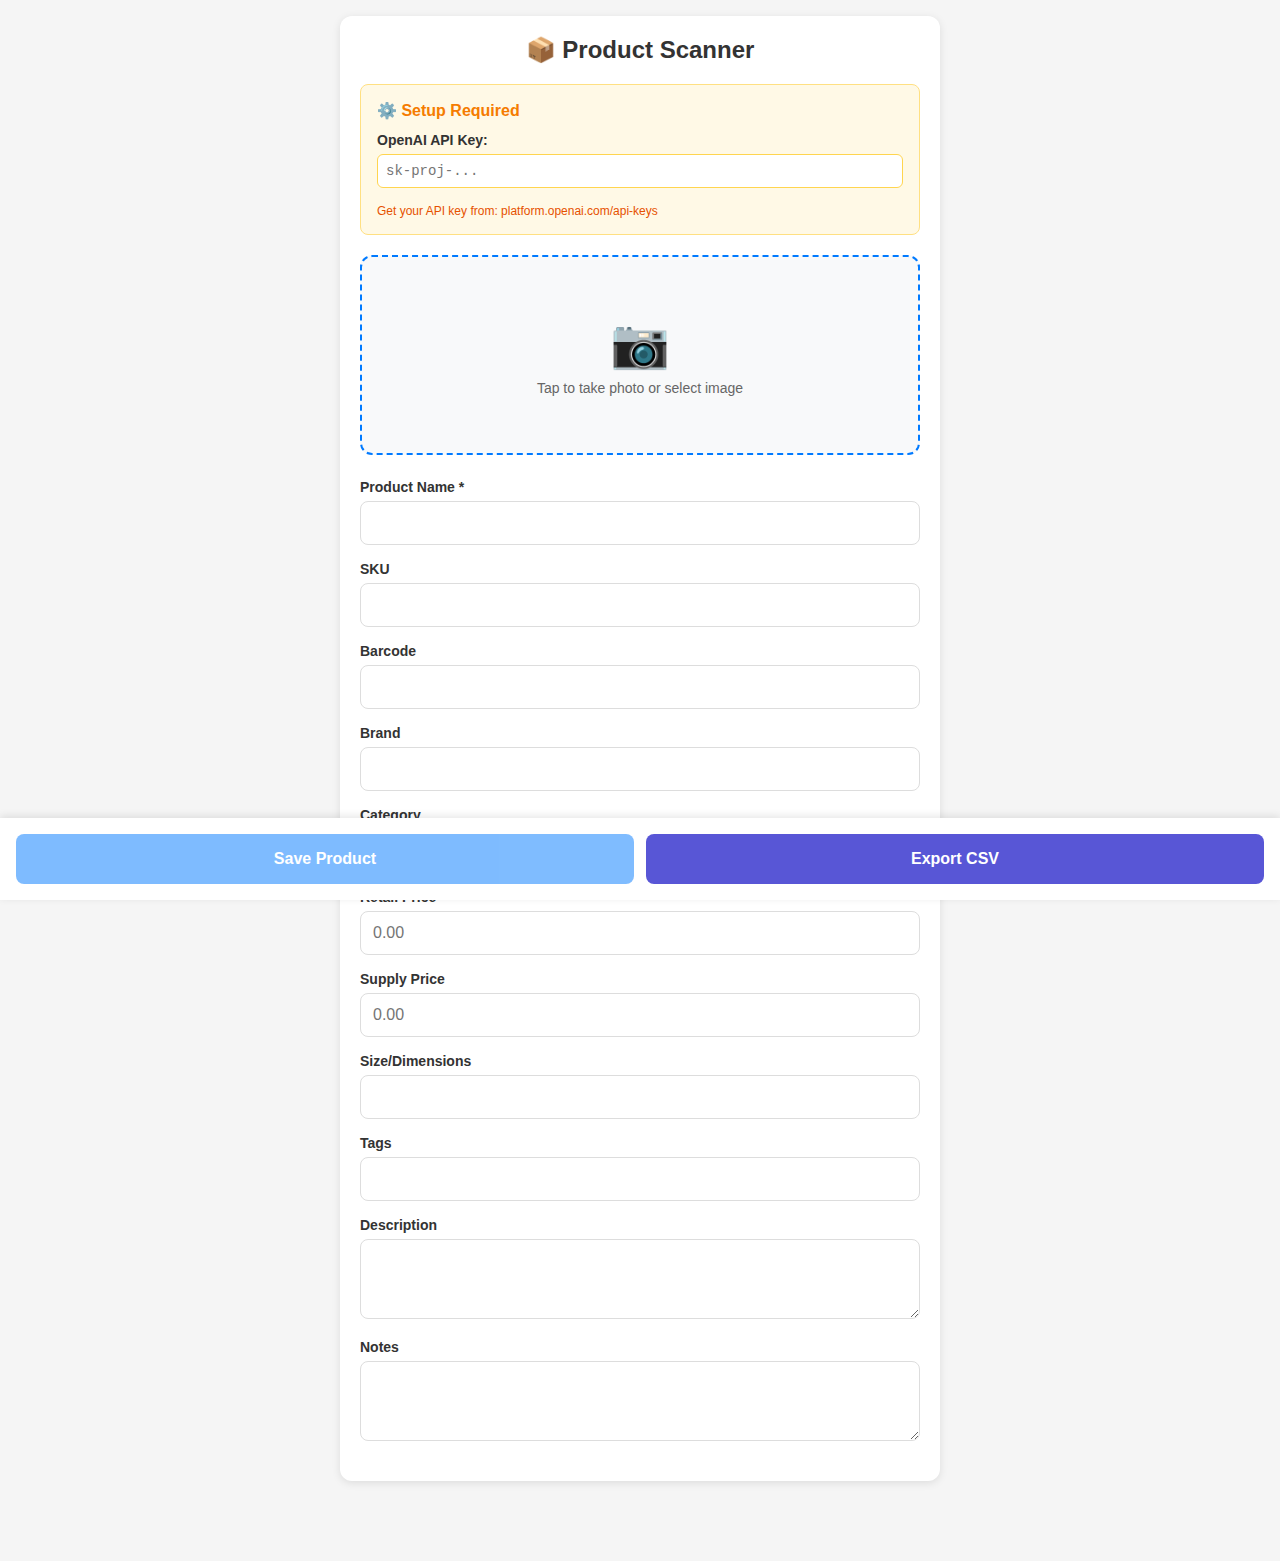
<file: index.html.html>
<!DOCTYPE html>
<html lang="en">
<head>
    <meta charset="UTF-8">
    <meta name="viewport" content="width=device-width, initial-scale=1.0, maximum-scale=1.0, user-scalable=no">
    <title>Product Scanner</title>
    <style>
        * {
            margin: 0;
            padding: 0;
            box-sizing: border-box;
        }

        body {
            font-family: -apple-system, BlinkMacSystemFont, 'Segoe UI', Roboto, Oxygen, Ubuntu, sans-serif;
            background: #f5f5f5;
            padding: 16px;
            padding-bottom: 80px;
        }

        .container {
            max-width: 600px;
            margin: 0 auto;
            background: white;
            border-radius: 12px;
            padding: 20px;
            box-shadow: 0 2px 8px rgba(0,0,0,0.1);
        }

        h1 {
            text-align: center;
            color: #333;
            margin-bottom: 20px;
            font-size: 24px;
        }

        .camera-section {
            margin-bottom: 24px;
        }

        .file-input-wrapper {
            position: relative;
            width: 100%;
            height: 200px;
            border: 2px dashed #007AFF;
            border-radius: 12px;
            display: flex;
            flex-direction: column;
            align-items: center;
            justify-content: center;
            background: #f8f9fa;
            cursor: pointer;
            transition: all 0.3s;
        }

        .file-input-wrapper:hover {
            background: #e9ecef;
            border-color: #0051D5;
        }

        .file-input-wrapper.has-image {
            border-color: #34C759;
            background: #f0fff4;
        }

        #cameraInput {
            position: absolute;
            width: 100%;
            height: 100%;
            opacity: 0;
            cursor: pointer;
        }

        .camera-icon {
            font-size: 48px;
            margin-bottom: 8px;
        }

        .camera-text {
            color: #666;
            font-size: 14px;
        }

        .preview-image {
            display: none;
            max-width: 100%;
            max-height: 180px;
            border-radius: 8px;
            margin-top: 8px;
        }

        .status {
            text-align: center;
            padding: 12px;
            border-radius: 8px;
            margin-bottom: 16px;
            font-size: 14px;
            display: none;
        }

        .status.info { background: #E3F2FD; color: #1976D2; }
        .status.success { background: #E8F5E9; color: #388E3C; }
        .status.error { background: #FFEBEE; color: #C62828; }
        .status.show { display: block; }

        .form-group {
            margin-bottom: 16px;
        }

        label {
            display: block;
            font-weight: 600;
            margin-bottom: 6px;
            color: #333;
            font-size: 14px;
        }

        input, textarea, select {
            width: 100%;
            padding: 12px;
            border: 1px solid #ddd;
            border-radius: 8px;
            font-size: 16px;
            font-family: inherit;
            transition: border-color 0.3s;
        }

        input:focus, textarea:focus, select:focus {
            outline: none;
            border-color: #007AFF;
        }

        textarea {
            min-height: 80px;
            resize: vertical;
        }

        .button-group {
            position: fixed;
            bottom: 0;
            left: 0;
            right: 0;
            background: white;
            padding: 16px;
            box-shadow: 0 -2px 8px rgba(0,0,0,0.1);
            display: flex;
            gap: 12px;
        }

        button {
            flex: 1;
            padding: 16px;
            border: none;
            border-radius: 8px;
            font-size: 16px;
            font-weight: 600;
            cursor: pointer;
            transition: all 0.3s;
        }

        button:disabled {
            opacity: 0.5;
            cursor: not-allowed;
        }

        .btn-primary {
            background: #007AFF;
            color: white;
        }

        .btn-primary:hover:not(:disabled) {
            background: #0051D5;
        }

        .btn-secondary {
            background: #5856D6;
            color: white;
        }

        .btn-secondary:hover:not(:disabled) {
            background: #4845B4;
        }

        .loading {
            display: none;
            text-align: center;
            padding: 20px;
        }

        .spinner {
            border: 3px solid #f3f3f3;
            border-top: 3px solid #007AFF;
            border-radius: 50%;
            width: 40px;
            height: 40px;
            animation: spin 1s linear infinite;
            margin: 0 auto;
        }

        @keyframes spin {
            0% { transform: rotate(0deg); }
            100% { transform: rotate(360deg); }
        }

        .config-section {
            background: #FFF9E6;
            padding: 16px;
            border-radius: 8px;
            margin-bottom: 20px;
            border: 1px solid #FFE082;
        }

        .config-section h3 {
            font-size: 16px;
            margin-bottom: 12px;
            color: #F57C00;
        }

        .config-input {
            width: 100%;
            padding: 8px;
            border: 1px solid #FFD54F;
            border-radius: 6px;
            font-size: 14px;
            font-family: monospace;
        }

        .config-note {
            font-size: 12px;
            color: #E65100;
            margin-top: 8px;
        }

        .modal {
            display: none;
            position: fixed;
            top: 0;
            left: 0;
            right: 0;
            bottom: 0;
            background: rgba(0, 0, 0, 0.5);
            z-index: 1000;
            align-items: center;
            justify-content: center;
        }

        .modal.show {
            display: flex;
        }

        .modal-content {
            background: white;
            padding: 32px;
            border-radius: 16px;
            text-align: center;
            max-width: 400px;
            margin: 16px;
            box-shadow: 0 8px 24px rgba(0,0,0,0.2);
        }

        .modal-icon {
            font-size: 64px;
            margin-bottom: 16px;
        }

        .modal-title {
            font-size: 24px;
            font-weight: 600;
            color: #333;
            margin-bottom: 8px;
        }

        .modal-message {
            font-size: 16px;
            color: #666;
            margin-bottom: 24px;
        }

        .modal-button {
            background: #34C759;
            color: white;
            padding: 12px 32px;
            border: none;
            border-radius: 8px;
            font-size: 16px;
            font-weight: 600;
            cursor: pointer;
        }

        .modal-button:hover {
            background: #2DA84A;
        }
    </style>
</head>
<body>
    <div class="container">
        <h1>📦 Product Scanner</h1>

        <!-- Configuration Section -->
        <div class="config-section" id="configSection">
            <h3>⚙️ Setup Required</h3>
            <div class="form-group">
                <label>OpenAI API Key:</label>
                <input type="password" id="openaiKey" class="config-input" placeholder="sk-proj-...">
            </div>
            <p class="config-note">Get your API key from: platform.openai.com/api-keys</p>
        </div>

        <!-- Camera Section -->
        <div class="camera-section">
            <div class="file-input-wrapper" id="fileWrapper">
                <input type="file" id="cameraInput" accept="image/*" capture="environment">
                <div class="camera-icon">📷</div>
                <div class="camera-text">Tap to take photo or select image</div>
                <img id="previewImage" class="preview-image" alt="Preview">
            </div>
        </div>

        <!-- Status Messages -->
        <div id="status" class="status"></div>

        <!-- Loading Indicator -->
        <div id="loading" class="loading">
            <div class="spinner"></div>
            <p style="margin-top: 12px;">Processing image...</p>
        </div>

        <!-- Product Form -->
        <form id="productForm">
            <div class="form-group">
                <label>Product Name *</label>
                <input type="text" id="name" required>
            </div>

            <div class="form-group">
                <label>SKU</label>
                <input type="text" id="sku">
            </div>

            <div class="form-group">
                <label>Barcode</label>
                <input type="text" id="barcode">
            </div>

            <div class="form-group">
                <label>Brand</label>
                <input type="text" id="brand_name">
            </div>

            <div class="form-group">
                <label>Category</label>
                <input type="text" id="product_category">
            </div>

            <div class="form-group">
                <label>Retail Price</label>
                <input type="number" id="retail_price" step="0.01" min="0" placeholder="0.00">
            </div>

            <div class="form-group">
                <label>Supply Price</label>
                <input type="number" id="supply_price" step="0.01" min="0" placeholder="0.00">
            </div>

            <div class="form-group">
                <label>Size/Dimensions</label>
                <input type="text" id="size_or_dimensions">
            </div>

            <div class="form-group">
                <label>Tags</label>
                <input type="text" id="tags">
            </div>

            <div class="form-group">
                <label>Description</label>
                <textarea id="description"></textarea>
            </div>

            <div class="form-group">
                <label>Notes</label>
                <textarea id="notes"></textarea>
            </div>
        </form>
    </div>

    <!-- Fixed Bottom Buttons -->
    <div class="button-group">
        <button type="button" class="btn-primary" id="saveBtn" disabled>Save Product</button>
        <button type="button" class="btn-secondary" id="exportBtn">Export CSV</button>
    </div>

    <!-- Success Modal -->
    <div class="modal" id="successModal">
        <div class="modal-content">
            <div class="modal-icon">✅</div>
            <div class="modal-title">Product Saved!</div>
            <div class="modal-message">Ready to scan the next product</div>
            <button class="modal-button" onclick="closeModal()">Scan Next</button>
        </div>
    </div>

    <script>
        // Configuration - REPLACE THESE WITH YOUR VALUES
        const SUPABASE_URL = 'https://ayfwyvripnetwrkimxka.supabase.co';
        const SUPABASE_KEY = 'sb_publishable_54gmrrTrRQFdHNshMr8aMw_CeH9r02k'; // Replace this!

        // DOM Elements
        const cameraInput = document.getElementById('cameraInput');
        const fileWrapper = document.getElementById('fileWrapper');
        const previewImage = document.getElementById('previewImage');
        const status = document.getElementById('status');
        const loading = document.getElementById('loading');
        const saveBtn = document.getElementById('saveBtn');
        const exportBtn = document.getElementById('exportBtn');
        const form = document.getElementById('productForm');
        const openaiKeyInput = document.getElementById('openaiKey');
        const configSection = document.getElementById('configSection');

        // Check for saved API key
        const savedKey = localStorage.getItem('openai_api_key');
        if (savedKey) {
            openaiKeyInput.value = savedKey;
            configSection.style.display = 'none';
        }

        // Save API key on change
        openaiKeyInput.addEventListener('change', () => {
            const key = openaiKeyInput.value.trim();
            if (key) {
                localStorage.setItem('openai_api_key', key);
                configSection.style.display = 'none';
                showStatus('API key saved!', 'success');
            }
        });

        let currentImageBase64 = null;
        let extractedData = null;

        // Camera input handler
        cameraInput.addEventListener('change', async (e) => {
            const file = e.target.files[0];
            if (!file) return;

            // Check for API key
            const apiKey = openaiKeyInput.value.trim() || localStorage.getItem('openai_api_key');
            if (!apiKey) {
                showStatus('Please enter your OpenAI API key first!', 'error');
                configSection.style.display = 'block';
                return;
            }

            showStatus('Image uploaded ✓', 'info');
            fileWrapper.classList.add('has-image');

            // Show preview
            const reader = new FileReader();
            reader.onload = (event) => {
                previewImage.src = event.target.result;
                previewImage.style.display = 'block';
            };
            reader.readAsDataURL(file);

            // Compress and convert to base64
            const base64 = await compressImage(file);
            currentImageBase64 = base64;
            
            showStatus('Base64 ready ✓', 'info');

            // Extract product data with AI
            await extractProductData(base64, apiKey);
        });

        // Compress image
        async function compressImage(file) {
            return new Promise((resolve) => {
                const reader = new FileReader();
                reader.onload = (e) => {
                    const img = new Image();
                    img.onload = () => {
                        const canvas = document.createElement('canvas');
                        const maxWidth = 800;
                        const maxHeight = 800;
                        
                        let width = img.width;
                        let height = img.height;
                        
                        if (width > height) {
                            if (width > maxWidth) {
                                height = Math.round((height * maxWidth) / width);
                                width = maxWidth;
                            }
                        } else {
                            if (height > maxHeight) {
                                width = Math.round((width * maxHeight) / height);
                                height = maxHeight;
                            }
                        }
                        
                        canvas.width = width;
                        canvas.height = height;
                        
                        const ctx = canvas.getContext('2d');
                        ctx.drawImage(img, 0, 0, width, height);
                        
                        const compressed = canvas.toDataURL('image/jpeg', 0.7);
                        resolve(compressed);
                    };
                    img.src = e.target.result;
                };
                reader.readAsDataURL(file);
            });
        }

        // Extract product data using GPT-4o vision
        async function extractProductData(base64Image, apiKey) {
            loading.style.display = 'block';
            showStatus('Analyzing product with AI...', 'info');

            const prompt = `You are an experienced retail inventory specialist reviewing product tags and labels for Lightspeed POS import.
TASK: Analyze this product image to identify the item and extract key retail data fields in Lightspeed-compatible format.
CRITICAL PRICE RULES (apply first and always):
- Scan EVERY visible price (printed tags, stickers, crossed-out originals, handwritten notes, "was/now" markings).
- ALWAYS use the LOWEST clearly readable numeric price as retail_price.
- Handwritten prices are the current selling price — prioritize them over printed/crossed-out ones.
- If "was $X now $Y", use the lower $Y.
- Only extract a price if you can clearly read the digits (ignore if blurry/unreadable).
- Note price context in "notes" (e.g., "handwritten current $29.85", "clearance .97", "sale .95").
YOUR EXPERTISE:
- You understand retail product labeling conventions
- You know common tag layouts for apparel, footwear, accessories, and gifts
- You recognize brand names, style codes, and SKU formats
- You understand UPC/barcode formats (12-13 clean digits, no spaces/hyphens)
- You can identify product categories and types
- Prices ending in .97 = DISCOUNTED/CLEARANCE, .95 = REGULAR SALE, .99/.00 = FULL RETAIL
INSTRUCTIONS:
1. First, identify WHAT type of product this is (jeans, boots, shirt, hat, toy, etc.)
2. Identify the BRAND if visible
3. Determine the CATEGORY using this format:
   - Apparel items: "Apparel - [Type]" (e.g., "Apparel - Jeans")
   - Footwear: "Footwear - [Type]"
   - Accessories: "Accessories - [Type]"
   - Gifts/Toys: "Gifts & Novelties - [Type]"
4. Extract standard retail fields:
   - Style/SKU codes (alphanumeric like "13MWZ", "MDM0003")
   - UPC barcodes (12-13 digits only)
   - Size information (e.g., "33x32", "15 x 32")
   - Product names or style names
   - Gender tags (Ladies, Men, Kids, Unisex)
5. Use retail knowledge for category if obvious
6. If a value is not clearly readable, use null
7. Do NOT invent, guess, or hallucinate any data — only what is clearly visible
RETURN THIS EXACT LIGHTSPEED-COMPATIBLE JSON FORMAT (nothing else):
{
  "sku": "string or null - style/item code from label",
  "barcode": "string or null - UPC/EAN digits only (12-13 digits, no spaces/hyphens)",
  "name": "string - descriptive product name",
  "brand_name": "string or null - brand name",
  "product_category": "string or null - category in format 'Type - Subtype'",
  "retail_price": "number or null - LOWEST clearly visible price",
  "supply_price": null,
  "size_or_dimensions": "string or null - size/dimensions",
  "tags": "string or null - gender/target (e.g., 'Men')",
  "description": "string or null - additional visible details",
  "notes": "string or null - color, material, pricing context, etc."
}
EXAMPLES OF GOOD CATEGORY VALUES:
- "Apparel - Jeans"
- "Footwear - Boots"
- "Accessories - Hats"
- "Gifts & Novelties - Toys"
Return only valid JSON with no markdown formatting or code blocks.`;

            try {
                const response = await fetch('https://api.openai.com/v1/chat/completions', {
                    method: 'POST',
                    headers: {
                        'Content-Type': 'application/json',
                        'Authorization': `Bearer ${apiKey}`
                    },
                    body: JSON.stringify({
                        model: 'gpt-4o',
                        messages: [
                            {
                                role: 'user',
                                content: [
                                    { type: 'text', text: prompt },
                                    {
                                        type: 'image_url',
                                        image_url: { url: base64Image }
                                    }
                                ]
                            }
                        ],
                        max_tokens: 1000
                    })
                });

                const data = await response.json();
                
                if (data.error) {
                    throw new Error(data.error.message);
                }

                const content = data.choices[0].message.content;
                
                // Parse JSON response
                const jsonMatch = content.match(/\{[\s\S]*\}/);
                if (!jsonMatch) {
                    throw new Error('No JSON found in response');
                }
                
                extractedData = JSON.parse(jsonMatch[0]);
                
                // Populate form
                populateForm(extractedData);
                
                loading.style.display = 'none';
                showStatus(`✓ Product detected: ${extractedData.name}`, 'success');
                saveBtn.disabled = false;
                
            } catch (error) {
                loading.style.display = 'none';
                showStatus(`Error: ${error.message}`, 'error');
                console.error('AI extraction error:', error);
            }
        }

        // Populate form with extracted data
        function populateForm(data) {
            document.getElementById('name').value = data.name || '';
            document.getElementById('sku').value = data.sku || '';
            document.getElementById('barcode').value = data.barcode || '';
            document.getElementById('brand_name').value = data.brand_name || '';
            document.getElementById('product_category').value = data.product_category || '';
            document.getElementById('retail_price').value = data.retail_price || 0;
            document.getElementById('supply_price').value = data.supply_price || 0;
            document.getElementById('size_or_dimensions').value = data.size_or_dimensions || '';
            document.getElementById('tags').value = data.tags || '';
            document.getElementById('description').value = data.description || '';
            document.getElementById('notes').value = data.notes || '';
        }

        // Save product to Supabase using REST API
        saveBtn.addEventListener('click', async () => {
            const formData = {
                name: document.getElementById('name').value,
                sku: document.getElementById('sku').value || null,
                barcode: document.getElementById('barcode').value || null,
                brand_name: document.getElementById('brand_name').value || null,
                product_category: document.getElementById('product_category').value || null,
                retail_price: parseFloat(document.getElementById('retail_price').value) || null,
                supply_price: parseFloat(document.getElementById('supply_price').value) || null,
                size_or_dimensions: document.getElementById('size_or_dimensions').value || null,
                tags: document.getElementById('tags').value || null,
                description: document.getElementById('description').value || null,
                notes: document.getElementById('notes').value || null
            };

            if (!formData.name) {
                showStatus('Product name is required!', 'error');
                return;
            }

            saveBtn.disabled = true;
            showStatus('Saving...', 'info');

            try {
                const response = await fetch(`${SUPABASE_URL}/rest/v1/products`, {
                    method: 'POST',
                    headers: {
                        'Content-Type': 'application/json',
                        'apikey': SUPABASE_KEY,
                        'Authorization': `Bearer ${SUPABASE_KEY}`,
                        'Prefer': 'return=representation'
                    },
                    body: JSON.stringify(formData)
                });

                if (!response.ok) {
                    const error = await response.json();
                    throw new Error(error.message || 'Save failed');
                }

                const data = await response.json();

                // Show success modal
                document.getElementById('successModal').classList.add('show');
                
                // Clear form and reset
                form.reset();
                previewImage.style.display = 'none';
                fileWrapper.classList.remove('has-image');
                cameraInput.value = '';
                saveBtn.disabled = true;
                extractedData = null;

            } catch (error) {
                showStatus(`Save error: ${error.message}`, 'error');
                console.error('Save error:', error);
                saveBtn.disabled = false;
            }
        });

        // Export to CSV
        exportBtn.addEventListener('click', async () => {
            showStatus('Fetching products...', 'info');

            try {
                const response = await fetch(`${SUPABASE_URL}/rest/v1/products?select=*&order=created_at.desc`, {
                    headers: {
                        'apikey': SUPABASE_KEY,
                        'Authorization': `Bearer ${SUPABASE_KEY}`
                    }
                });

                if (!response.ok) {
                    throw new Error('Failed to fetch products');
                }

                const data = await response.json();

                if (!data || data.length === 0) {
                    showStatus('No products to export', 'error');
                    return;
                }

                // Create CSV
                const headers = ['Item Name', 'SKU', 'Barcode', 'Brand', 'Category', 'Retail Price', 'Supply Price', 'Description', 'Size', 'Tags'];
                const rows = data.map(p => [
                    p.name || '',
                    p.sku || '',
                    p.barcode || '',
                    p.brand_name || '',
                    p.product_category || '',
                    p.retail_price || '',
                    p.supply_price || '',
                    p.description || '',
                    p.size_or_dimensions || '',
                    p.tags || ''
                ]);

                let csv = headers.join(',') + '\n';
                rows.forEach(row => {
                    csv += row.map(field => `"${field}"`).join(',') + '\n';
                });

                // Download CSV
                const blob = new Blob([csv], { type: 'text/csv' });
                const url = window.URL.createObjectURL(blob);
                const a = document.createElement('a');
                a.href = url;
                a.download = `lightspeed_products_${Date.now()}.csv`;
                a.click();

                showStatus(`✓ Exported ${data.length} products`, 'success');

            } catch (error) {
                showStatus(`Export error: ${error.message}`, 'error');
                console.error('Export error:', error);
            }
        });

        // Show status message
        function showStatus(message, type) {
            status.textContent = message;
            status.className = `status ${type} show`;
            setTimeout(() => {
                status.classList.remove('show');
            }, 5000);
        }

        // Close success modal
        function closeModal() {
            document.getElementById('successModal').classList.remove('show');
        }
    </script>
</body>
</html>
</file>
